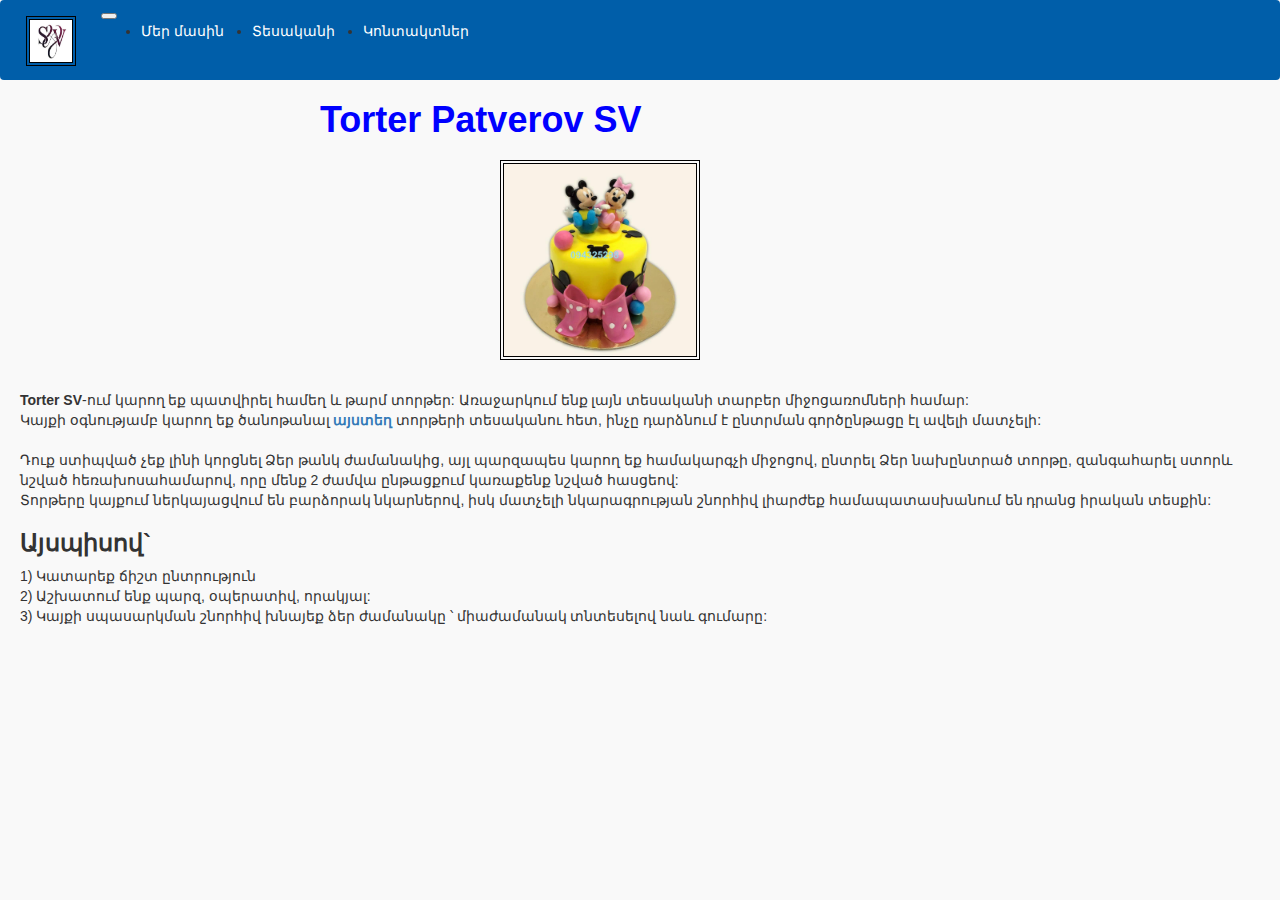
<file: index.html>
<!DOCTYPE html>
<html lang ="en-US" dir="ltr">
<head>
<meta charset="UTF-8">
<title>Torter SV</title>
<link rel="stylesheet" href="https://maxcdn.bootstrapcdn.com/bootstrap/3.4.1/css/bootstrap.min.css">
<link rel= "stylesheet" type= "text/css" href= "style.css"> 
<meta name="Տորթեր" CONTENT="Patverov Torter, Torter SV, Պատվերով տորթ">
<meta name="viewport" content="width=device-width, initial-scale=1.0"> 
<script src="https://maxcdn.bootstrapcdn.com/bootstrap/4.3.1/js/bootstrap.min.js"></script>

</head>
    <body>
        <nav class="navbar navbar-expand-md">
            <a class="navbar-brand" href="#"><img src="logo.JPG" class="mylogo"></a> 
            <button class="navbar-toggler navbar-dark" type="button" data-toggle="collapse" data-target="#main-navigation"></button>
            <span class="navbar-toggler-icon"></span>   
            </button>
            <div class="collapse navbar-collapse" id="main-navigation">
              <ul class="navbar-nav">
                <li class="nav-item">
                    <a class="nav-link" href="#">Մեր մասին</a>
                  </li>
                <li class="nav-item">
                  <a class="nav-link" href="tesakani.html">Տեսականի</a>
                </li>
                <li class="nav-item">
                  <a class="nav-link" href="kap.html">Կոնտակտներ</a>
                </li>
                
              </ul>
            </div>
          </nav>
        <h1 class="center"> Torter Patverov SV </h1>
    <img src="nkar1.jpg" alt="Նրբաճաշակ տորթ" class="NariDzev"> 
<section>
    <p><b>Torter SV</b>-ում կարող եք պատվիրել համեղ և թարմ տորթեր: Առաջարկում ենք լայն տեսականի տարբեր միջոցառոմների համար: </br>
Կայքի օգնությամբ կարող եք ծանոթանալ  <a href="tesakani.html"><strong>այստեղ</strong></a> տորթերի տեսականու հետ, ինչը դարձնում է ընտրման գործընթացը էլ ավելի մատչելի:</br> </p> 
</section>
<section>
    <p>Դուք ստիպված չեք լինի կորցնել Ձեր թանկ ժամանակից, այլ պարզապես կարող եք համակարգչի միջոցով,  ընտրել Ձեր նախընտրած տորթը, զանգահարել ստորև նշված հեռախոսահամարով, որը մենք 2 ժամվա ընթացքում կառաքենք նշված հասցեով: </br>
Տորթերը կայքում ներկայացվում են բարձորակ նկարներով,
իսկ մատչելի նկարագրության շնորհիվ լիարժեք համապատասխանում են դրանց իրական տեսքին:  </br> </p>
</section>
<section>
<h3><strong>Այսպիսով`</strong></h3>
    <p>
    1) Կատարեք ճիշտ ընտրություն </br>
    2) Աշխատում ենք պարզ, օպերատիվ, որակյալ:</br>
    3)  Կայքի սպասարկման շնորհիվ խնայեք ձեր ժամանակը ՝ միաժամանակ տնտեսելով նաև գումարը: </br>
    </p>

</section>


    </body>

    </html>
</file>
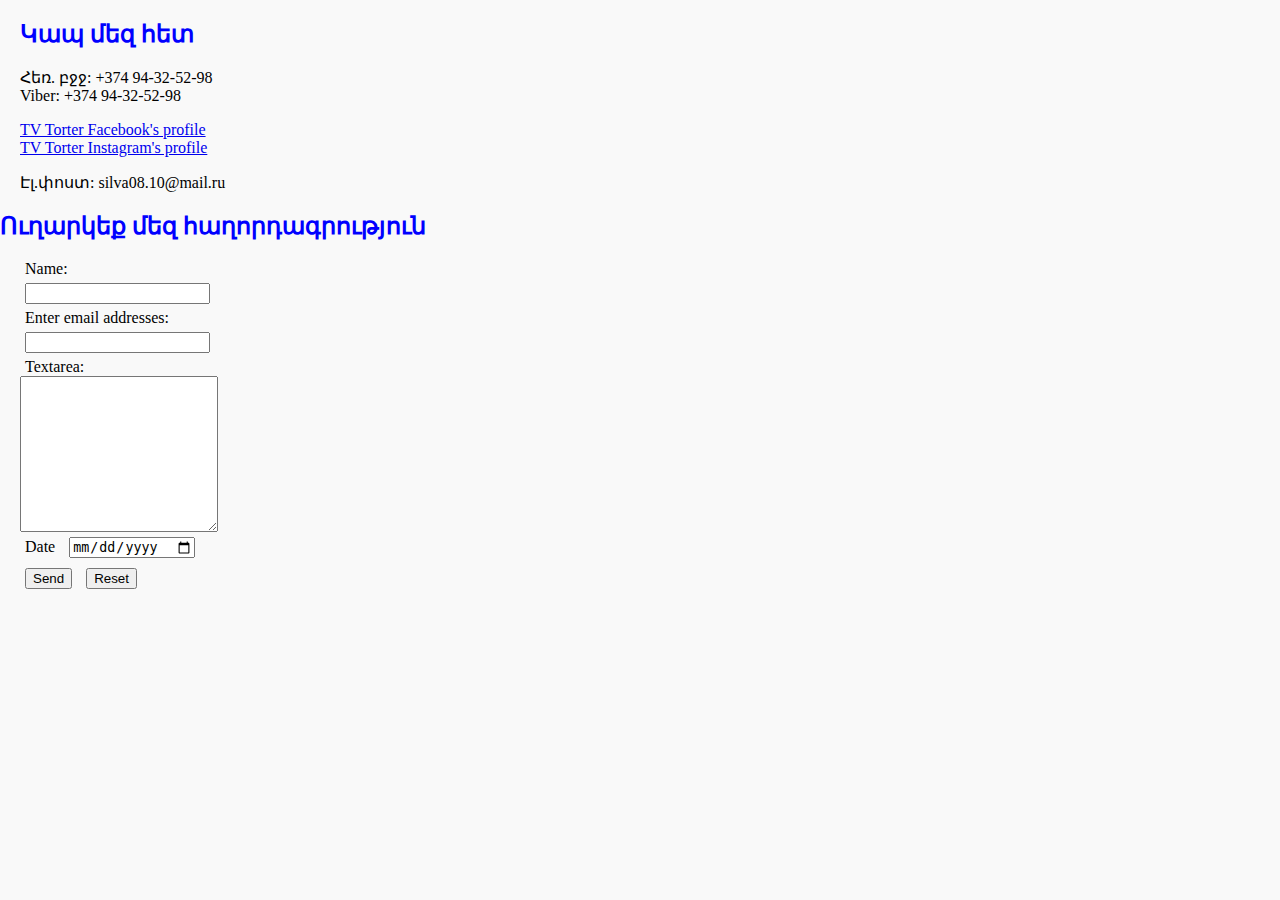
<file: kap.html>
<html lang ="en-US" dir="ltr" >
    <head>
        <link rel= "stylesheet" type= "text/css" href= "style.css">         
    </head>
    <body>

        <section>
            <h2><strong>Կապ մեզ հետ</strong></h2>
             <p>Հեռ. բջջ: +374 94-32-52-98 </br>
             Viber: +374 94-32-52-98 </br>
             <p>
             <a href="https://www.facebook.com/silva.hayrapetyan.528" target="_blank">TV Torter Facebook's profile</a> </br>
             <a href="https://www.instagram.com/siltorty/?hl=de" target="_blank">TV Torter Instagram's profile</a> </br></p>
             <p>Էլ.փոստ: silva08.10@mail.ru </br></p>
        </p>
        </section>
        <h2>Ուղարկեք մեզ հաղորդագրություն</h2>
        <section>
        
            <form action="mailto:sona.hayrapetyan09@gmail.com" method="post" enctype="text/plain">
                <label for="fname">Name:</label><br>
                <input type="text" name="name"><br>
                <label for="emails">Enter email addresses:</label> <br>
                <input type="email" id="emails" name="emails" multiple><br>
               
                <label for="textarea">Textarea:</label> <br>
                <textarea id="textarea" name="textarea" cols="22" rows="10"></textarea><br>
                <label for="date">Date</label>
                <input id="date" name ="date" type="date"><br>
                <input type="submit" value="Send">
                <input type="reset" value="Reset">
                </form>
              
             
        </section>
    </body>
   
</html>
</file>
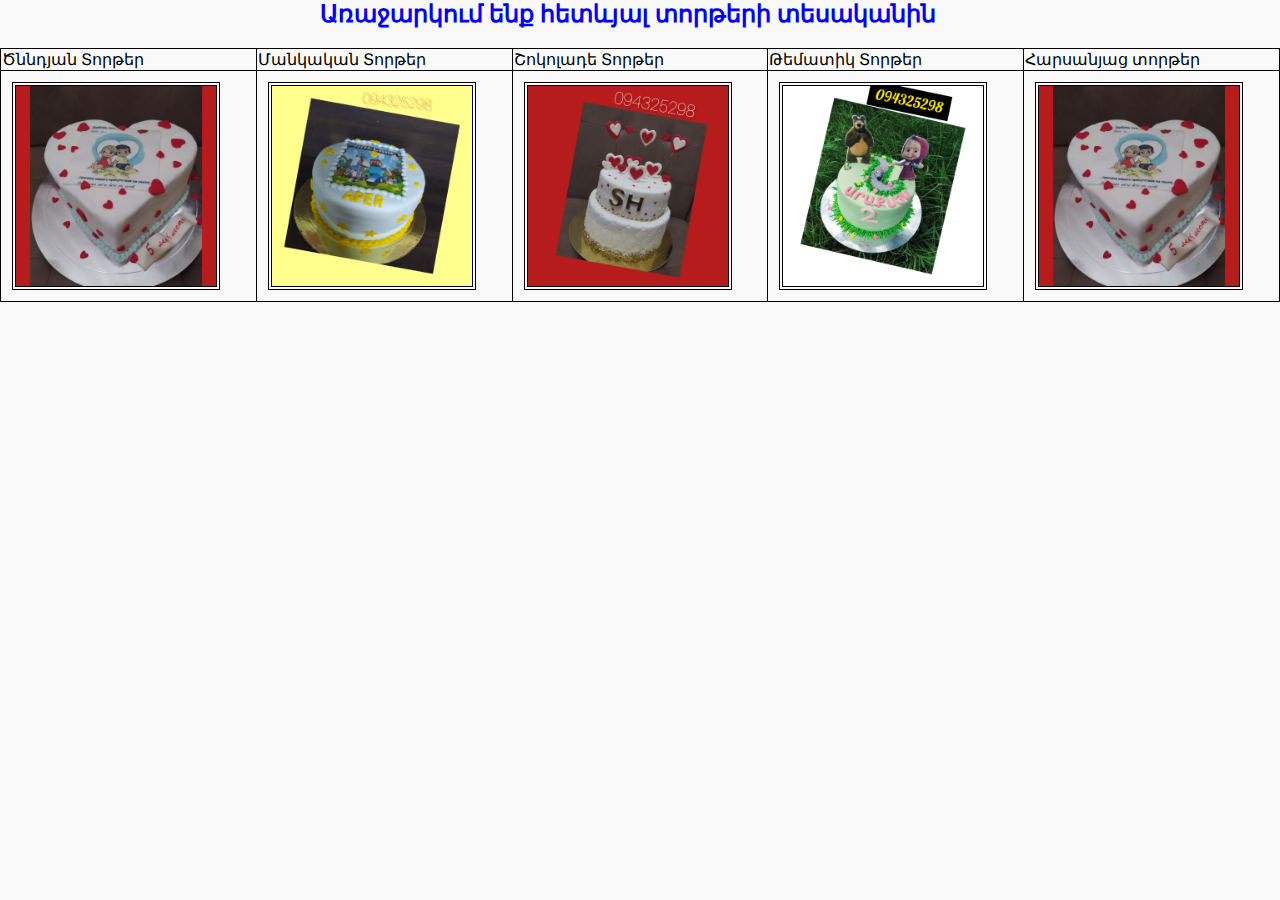
<file: tesakani.html>
<head>
    <h2 class="center">Առաջարկում ենք հետևյալ տորթերի տեսականին</h2>
    <link rel= "stylesheet" type= "text/css" href= "style.css"> 
    <body>
        <table style="width:100%">
            <tr>
<td>Ծննդյան Տորթեր</td>
<td>Մանկական Տորթեր</td>
<td> Շոկոլադե Տորթեր</td>
<td>Թեմատիկ Տորթեր</td>
<td>Հարսանյաց տորթեր</td>


            <tr>
                <td><img src="nkar2.jpg" alt="nkar2">    </td>
                <td><img src="nkar3.jpg" alt="nkar2">    </td>
                <td><img src="nkar4.jpg" alt="nkar2">    </td>
                <td><img src="nkar5.jpg" alt="nkar2">    </td>
                <td><img src="nkar2.jpg" alt="nkar2">    </td>
             
                
            </tr>
           
            <tr>
                
                
            </tr>
            
            <tr>
                
            </tr>
            <tr>
                
                
            </tr>
            <tr>
              
                
            </tr>
        </table>
    </body>
</head>
</file>
<file: style.css>
h1 {
    color: blue;
    font-weight: bold;
}

h2{
color: blue;
}

.center {
    display: block;
    margin-left: auto;
    margin-right: auto;
    width: 50%;
  }

  section {
    display: block;
    margin:20px;
  }
label{

    margin: 5px;
}

input{
    
    margin: 5px;
}

table, th, td {
   border: 1px solid black;
  border-collapse: collapse;
  }

  img{

    width: 200px;
    height: 200px;
    border: 4px double black;
   margin-right: 0px;
   margin: 10px;

  }

  .NariDzev{

margin-left:500px;
  }

  body {
    padding: 0;
    margin: 0;
    background: #f9f9f9;
  }
  /*-- Navigationsleiste --*/
  .navbar {
    background:#005ea9;
    height:  80px;
    margin: 0;
    padding: 0;
    overflow: hidden;
    
  }
  .nav-link,
  .navbar-brand {
    color: white;
    cursor: pointer;
  }
  .nav-link {
    margin-right: 2em !important;
    
  }
  .nav-link:hover,
  .navbar-brand:hover {
    color: white;
    text-decoration: underline;
  }
  .navbar-collapse {
    justify-content: flex-end;
  }
  .mylogo{

    width: 50px;
    height: 50px;
    margin-top: 0em;
    
    

  }
</file>
